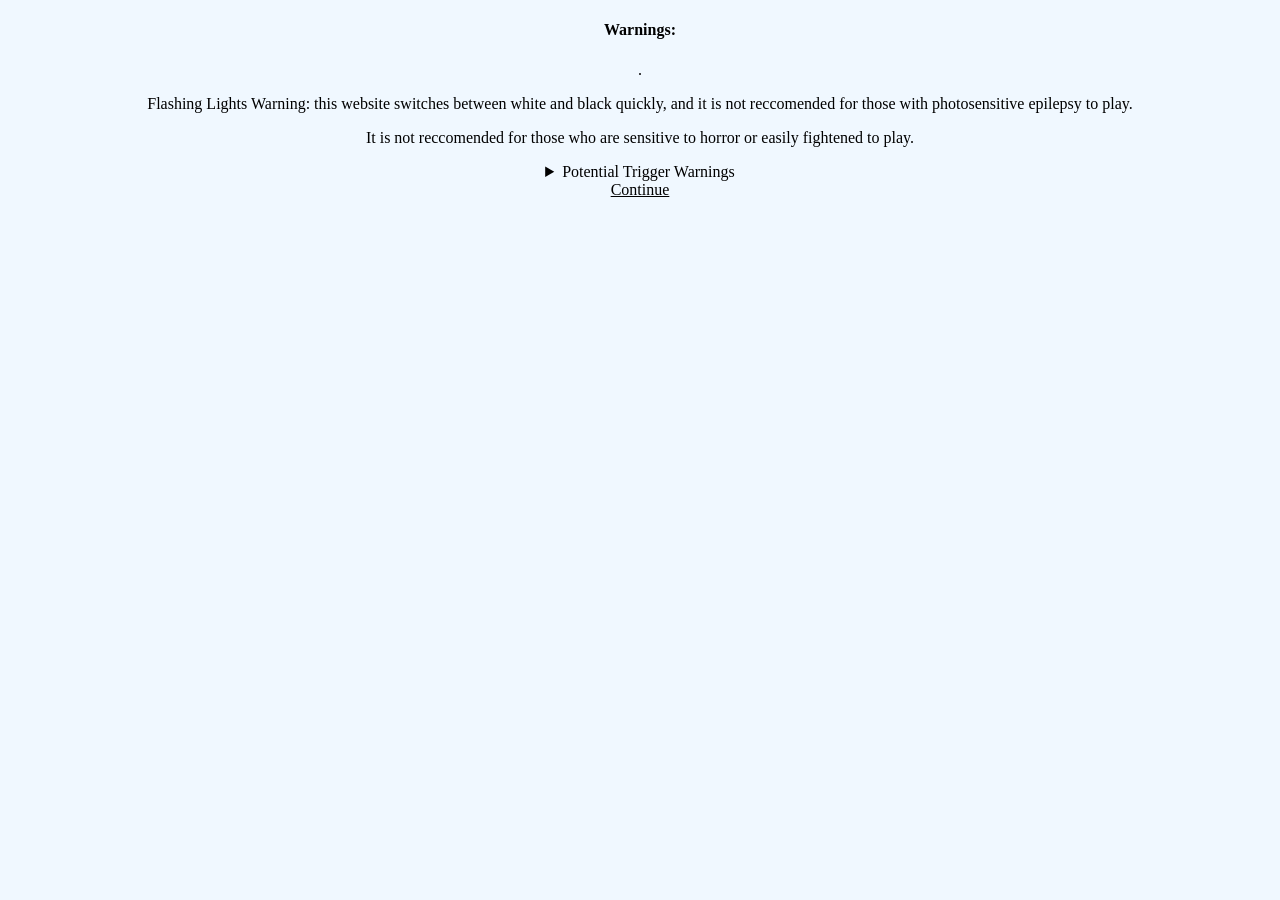
<file: index.html>
<!DOCTYPE html>
<html lang="en">
  <head>
    <meta charset="UTF-8" />
    <meta name="viewport" content="width=device-width, initial-scale=1.0" />
    <title>Welcome</title>
    <link rel="icon" type="image/x-icon" href="https://i.imgur.com/lfF0S5G.png"/>
    <link rel="stylesheet" href="first.css" />
  </head>
  <body>
    <h4>Warnings:</h4>
    <p>.  </p>
    <p>Flashing Lights Warning: this website switches between white and black quickly, and it is not reccomended for those with photosensitive epilepsy to play. </p>
    <p>It is not reccomended for those who are sensitive to horror or easily fightened to play.</p>
    <details>
    <summary>Potential Trigger Warnings</summary>
        <p>Religious Imagery and Themes</p>
        <p>Mentions of Death & of Dead Bodies</p>
        <p>Mention of Cannabalism</p>
        <p>Images of Microscopic Bacteria</p>
        <p>Mentions of Disease</p>
    </details>
    <a href="indextwo.html">Continue</a>
  </body>
</file>
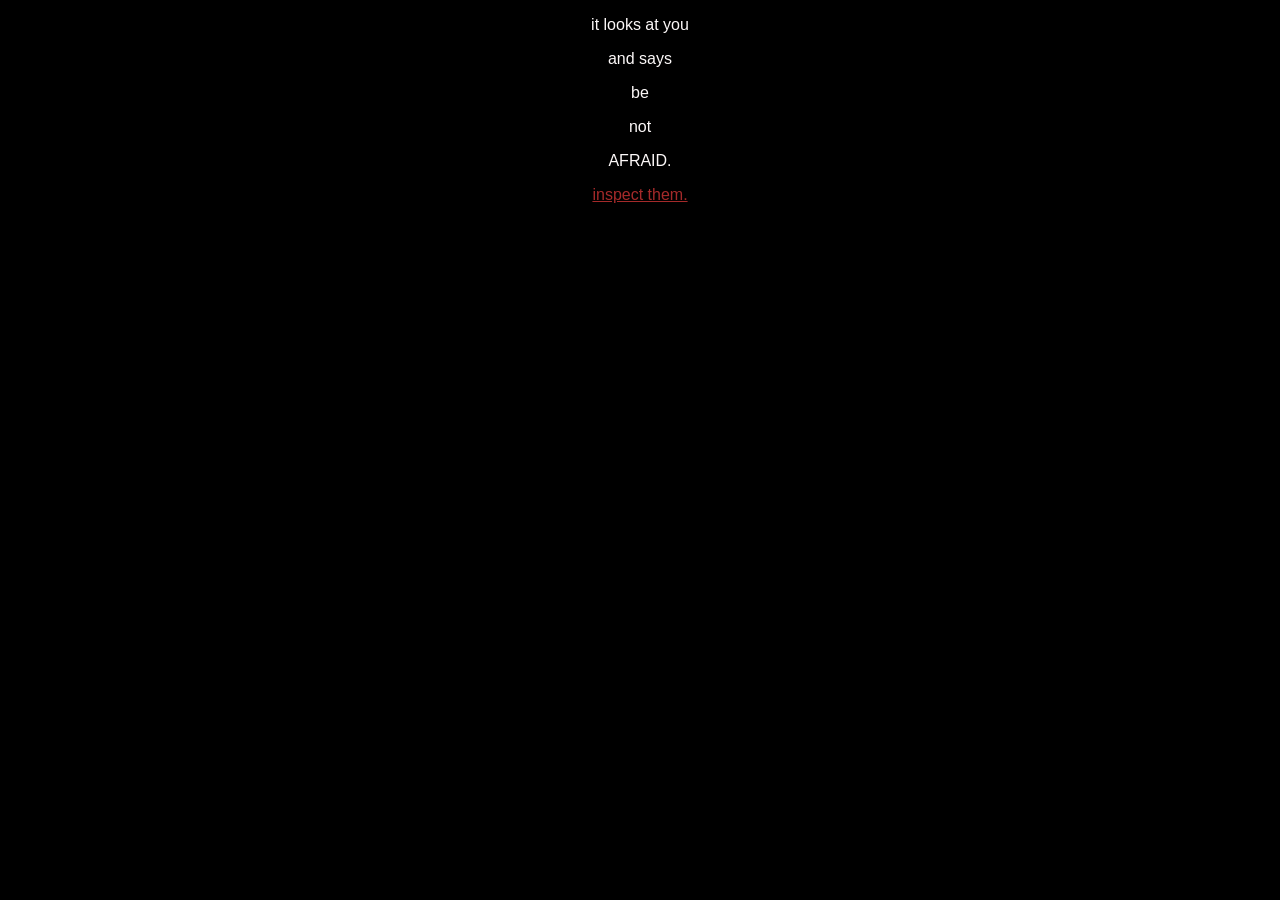
<file: apart.html>
<!DOCTYPE html>
<html lang="en">
<head>
    <meta charset="UTF-8">
    <meta http-equiv="X-UA-Compatible" content="IE=edge">
    <meta name="viewport" content=
        "width=device-width, initial-scale=1.0">
    <link rel="icon" type="image/x-icon" href="https://i.imgur.com/lfF0S5G.png"/>
    <link rel="stylesheet" href="styletwo.css" />
    <title>Angel</title>

    <style>
        p {
            animation: gradientText 5s ease-in-out ;
        }

        @keyframes gradientText {
            0% {
                color: rgb(253, 251, 251);
            }

            25% {
                color: rgb(255, 0, 0);
            }

            50% {
                color: rgb(0, 0, 0);
            }

            100% {
                color: rgb(255, 255, 255);
            }
        }
    </style>
</head>

  <body>
        <p>it looks at you</p>
        <p>and says</p>
        <p>be</p>
        <p>not</p>
        <p>AFRAID.</p>
        <p></p>
        <p></p>
        <p><a href="inspect.html" class="lore">inspect them.</a></p>
    <script src="script.js"></script>
  </body>
</html>



</html>
</file>
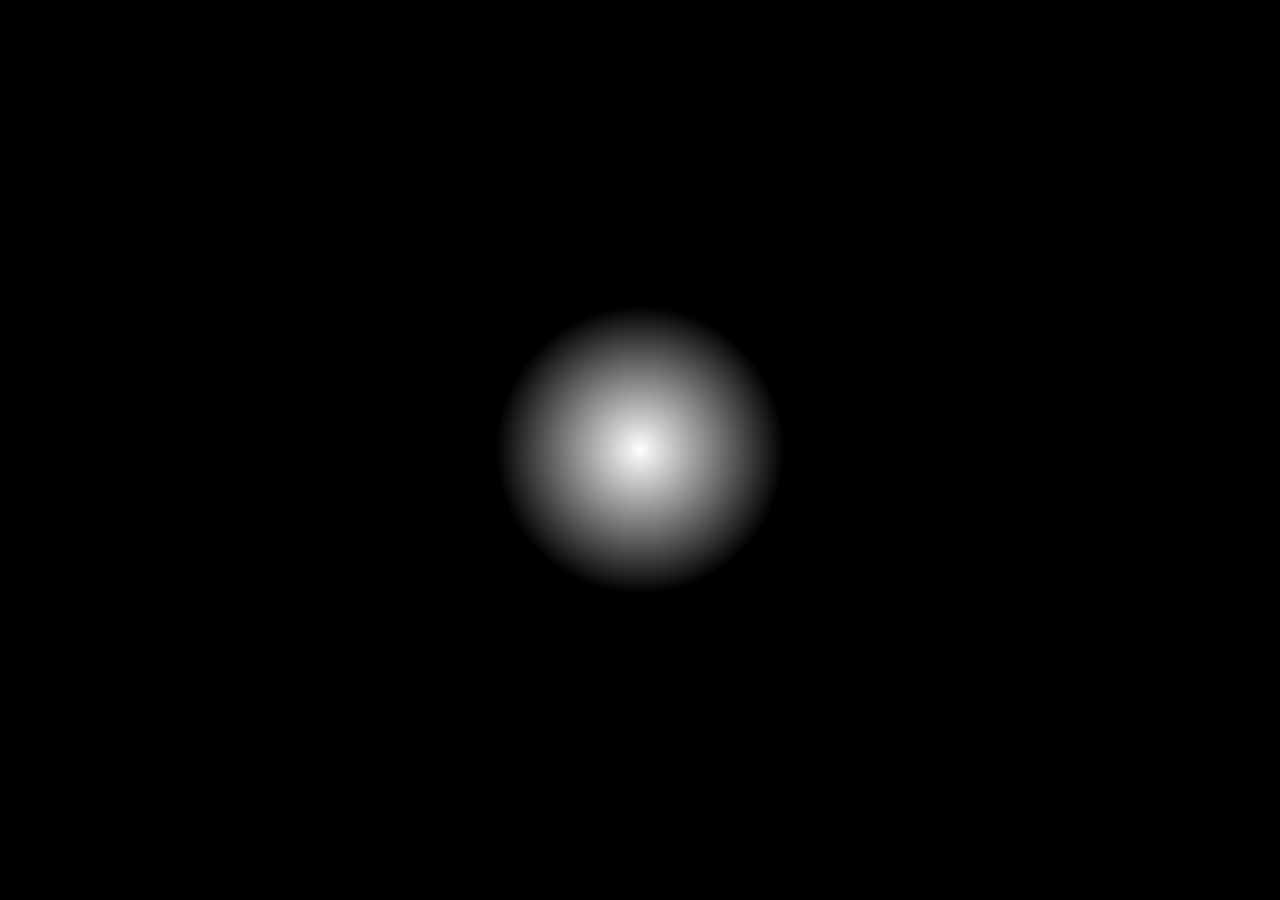
<file: fear.html>
<!DOCTYPE html>
<html lang="en">
  <head>
    <title>Statue</title>
    <link rel="icon" type="image/x-icon" href="https://i.imgur.com/lfF0S5G.png"/>
    <link rel="stylesheet" href="style.css" />
  </head>
  <body>
    <div id="flashlight"></div>
        <p></p>
        <p>they have mold-like spots growing on them</p>
        <p>words written in the dirt next to them</p>
        <p>holy, holy, holy, holy, holy, holy, holy, holy, holy, <a href="holy.html">holy</a>, holy, holy, holy, holy, holy, holy, holy, holy, holy, holy, holy, holy, holy, holy, holy, holy, holy, holy, holy, holy, holy, holy, holy, holy, holy, holy, holy, holy, holy, holy, holy, holy, holy, holy, holy, holy, holy, holy</p>
        <p></p>
        <p></p>
        <p></p>
        <p><a href="apart.html">inspect them.</a></p>
    <script src="script.js"></script>
  </body>
</html>
</file>
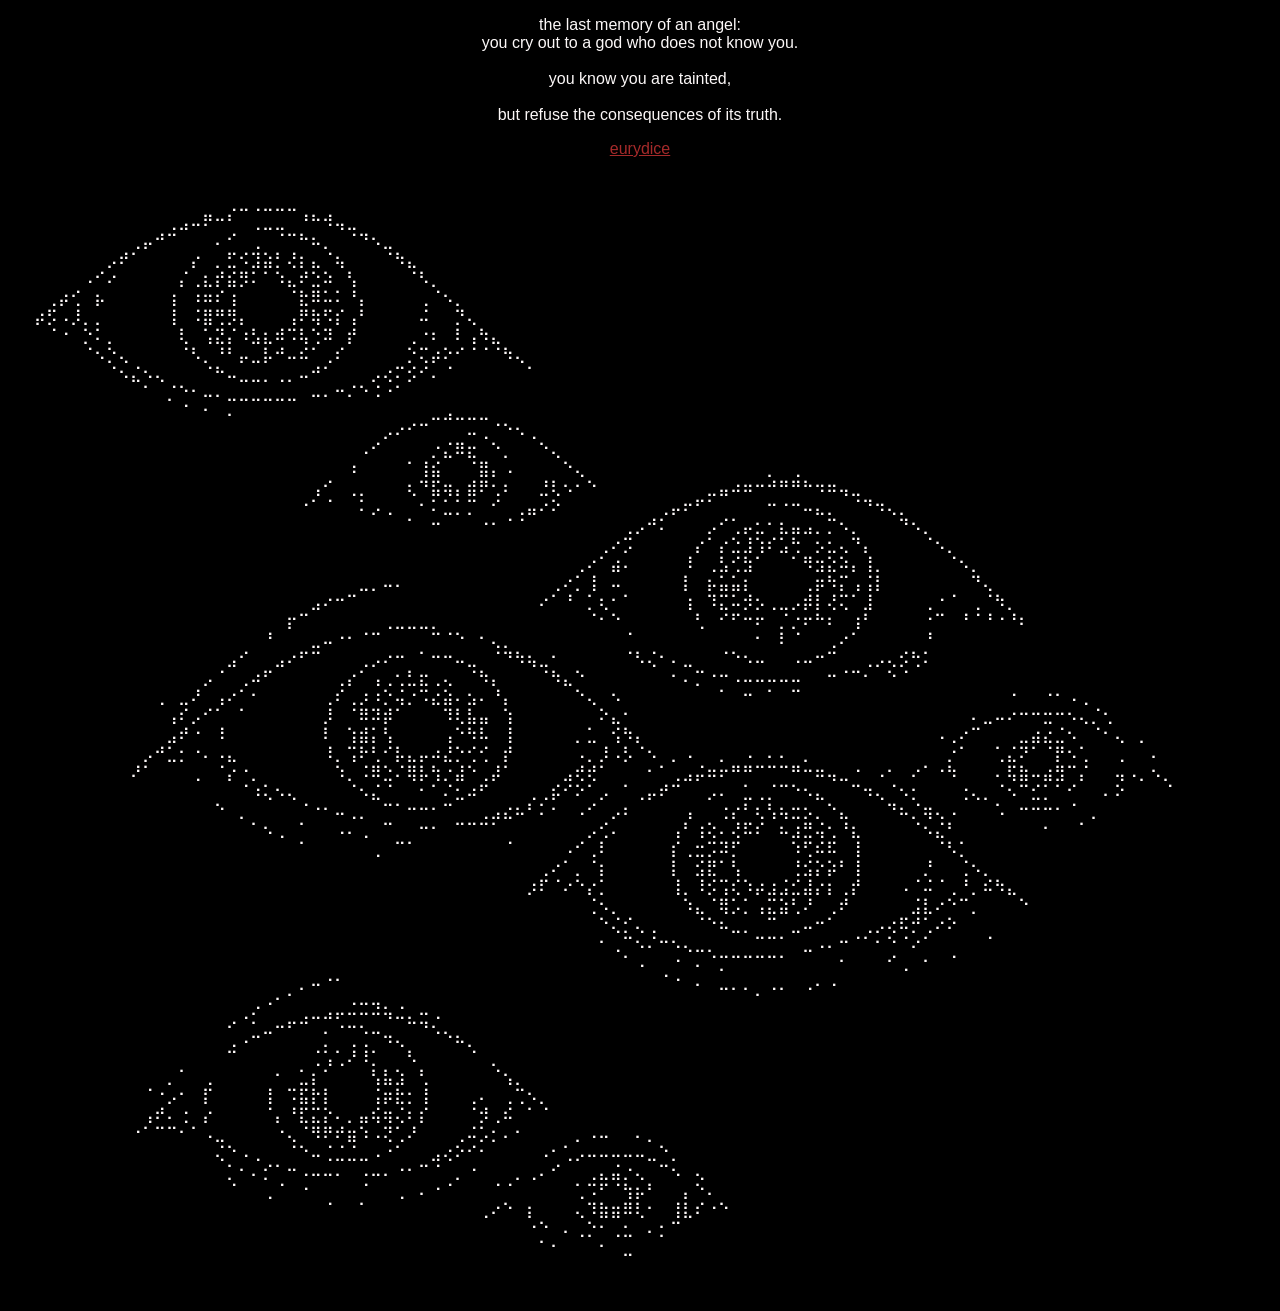
<file: holy.html>
<!DOCTYPE html>
<html lang="en">
<head>
    <link rel="icon" type="image/x-icon" href="https://i.imgur.com/Xb19Q0Q.png"/>
    <link rel="stylesheet" href="styletwo.css"/>
    <title>holyness</title>
</head>
<body>
    <p>the last memory of an angel:
    <br>you cry out to a god who does not know you.</br>
    <br>you know you are tainted,</br>
    <br>but refuse the consequences of its truth.</br></p>
    <p><a id="eur" href="fear.html">eurydice</a></p>
    <pre>⠀⠀⠀⠀⠀⠀⠀⠀⠀⠀⠀⠀⠀⠀⠀⠀⠀⠀⠀⠀⠀⠀⠀⠀⠀⠀⠀⠀⠀⠀⠀⠀⠀⠀⠀⠀⠀⠀⠀⠀⠀⠀⠀⠀⠀⠀⠀⠀⠀⠀⠀⠀⠀⠀⠀⠀⠀⠀⠀⠀⠀⠀⠀⠀⠀⠀⠀⠀⠀⠀⠀⠀⠀⠀⠀⠀⠀⠀⠀⠀⠀⠀⠀⠀⠀⠀⠀⠀⠀⠀⠀⠀⠀⠀⠀⠀⠀⠀⠀⠀⠀⠀⠀⠀⠀⠀⠀⠀⠀⠀⠀⠀⠀⠀⠀⠀⠀⠀⠀⠀⠀⠀⠀⠀⠀⠀⠀⠀⠀⠀⠀⠀⠀⠀⠀⠀⠀⠀⠀⠀⠀⠀⠀⠀⠀⠀⠀⠀⠀⠀⠀⠀⠀⠀⠀⠀⠀⠀⠀⠀⠀⠀⠀⠀⠀⠀⠀⠀⠀⠀⠀⠀⠀⠀⠀⠀⠀⠀⠀⠀⠀⠀⠀⠀⠀⠀⠀
⠀⠀⠀⠀⠀⠀⠀⠀⠀⠀⠀⠀⠀⠀⠀⠀⢀⣀⢀⣀⣀⣀⠀⠀⠀⠀⠀⠀⠀⠀⠀⠀⠀⠀⠀⠀⠀⠀⠀⠀⠀⠀⠀⠀⠀⠀⠀⠀⠀⠀⠀⠀⠀⠀⠀⠀⠀⠀⠀⠀⠀⠀⠀⠀⠀⠀⠀⠀⠀⠀⠀⠀⠀⠀⠀⠀⠀⠀⠀⠀⠀⠀⠀⠀⠀⠀⠀⠀⠀⠀⠀⠀⠀⠀⠀⠀⠀⠀⠀⠀⠀
⠀⠀⠀⠀⠀⠀⠀⠀⠀⠀⠀⢀⣠⠤⠟⠒⠃⠀⢀⣀⣀⠀⠘⠓⠺⢤⣀⠀⠀⠀⠀⠀⠀⠀⠀⠀⠀⠀⠀⠀⠀⠀⠀⠀⠀⠀⠀⠀⠀⠀⠀⠀⠀⠀⠀⠀⠀⠀⠀⠀⠀⠀⠀⠀⠀⠀⠀⠀⠀⠀⠀⠀⠀⠀⠀⠀⠀⠀⠀⠀⠀⠀⠀⠀⠀⠀⠀⠀⠀⠀⠀⠀⠀⠀⠀⠀⠀⠀⠀⠀⠀
⠀⠀⠀⠀⠀⠀⠀⠀⢀⡤⠚⠉⠀⠀⠀⠄⠊⠀⢀⠀⠈⠉⠓⠦⡀⠀⠈⠙⠢⣀⠀⠀⠀⠀⠀⠀⠀⠀⠀⠀⠀⠀⠀⠀⠀⠀⠀⠀⠀⠀⠀⠀⠀⠀⠀⠀⠀⠀⠀⠀⠀⠀⠀⠀⠀⠀⠀⠀⠀⠀⠀⠀⠀⠀⠀⠀⠀⠀⠀⠀⠀⠀⠀⠀⠀⠀⠀⠀⠀⠀⠀⠀⠀⠀⠀⠀⠀⠀⠀⠀⠀
⠀⠀⠀⠀⠀⠀⡠⠞⠁⠀⠀⠀⠀⡔⠀⡀⣋⠪⣹⣵⡃⢜⡆⣄⠈⢦⠀⠀⠀⠈⠳⣄⠀⠀⠀⠀⠀⠀⠀⠀⠀⠀⠀⠀⠀⠀⠀⠀⠀⠀⠀⠀⠀⠀⠀⠀⠀⠀⠀⠀⠀⠀⠀⠀⠀⠀⠀⠀⠀⠀⠀⠀⠀⠀⠀⠀⠀⠀⠀⠀⠀⠀⠀⠀⠀⠀⠀⠀⠀⠀⠀⠀⠀⠀⠀⠀⠀⠀⠀⠀⠀
⠀⠀⠀⠀⠠⠊⠔⠀⠀⠀⠀⠀⡌⢀⣆⡞⣮⡻⠅⠁⠱⣄⠞⣑⠵⠀⢣⠀⠀⠀⠀⠈⠣⡀⠀⠀⠀⠀⠀⠀⠀⠀⠀⠀⠀⠀⠀⠀⠀⠀⠀⠀⠀⠀⠀⠀⠀⠀⠀⠀⠀⠀⠀⠀⠀⠀⠀⠀⠀⠀⠀⠀⠀⠀⠀⠀⠀⠀⠀⠀⠀⠀⠀⠀⠀⠀⠀⠀⠀⠀⠀⠀⠀⠀⠀⠀⠀⠀⠀⠀⠀
⠀⢀⡴⢊⠀⡦⠀⠀⠀⠀⠀⢰⠀⠰⠶⠎⢰⠀⠀⠀⠀⠈⣗⠿⠥⠅⠘⡄⠀⠀⠀⠀⢀⠈⠢⡀⠀⠀⠀⠀⠀⠀⠀⠀⠀⠀⠀⠀⠀⠀⠀⠀⠀⠀⠀⠀⠀⠀⠀⠀⠀⠀⠀⠀⠀⠀⠀⠀⠀⠀⠀⠀⠀⠀⠀⠀⠀⠀⠀⠀⠀⠀⠀⠀⠀⠀⠀⠀⠀⠀⠀⠀⠀⠀⠀⠀⠀⠀⠀⠀⠀
⡴⡫⠠⡸⡀⡀⠀⠀⠀⠀⠀⢸⠀⠨⣿⢛⡻⡄⠀⠀⠀⢠⠟⢷⠫⡎⢠⠃⠀⠀⠀⠀⠬⠀⠀⡙⢄⠀⠀⠀⠀⠀⠀⠀⠀⠀⠀⠀⠀⠀⠀⠀⠀⠀⠀⠀⠀⠀⠀⠀⠀⠀⠀⠀⠀⠀⠀⠀⠀⠀⠀⠀⠀⠀⠀⠀⠀⠀⠀⠀⠀⠀⠀⠀⠀⠀⠀⠀⠀⠀⠀⠀⠀⠀⠀⠀⠀⠀⠀⠀⠀
⠀⠈⠐⠀⡑⠅⡀⠀⠀⠀⠀⠀⢇⠀⢡⣝⡌⠰⣣⣆⠾⠩⢧⢑⠽⠀⡞⠀⠀⠀⠀⢀⠐⠆⠀⠇⢠⠳⣄⠀⠀⠀⠀⠀⠀⠀⠀⠀⠀⠀⠀⠀⠀⠀⠀⠀⠀⠀⠀⠀⠀⠀⠀⠀⠀⠀⠀⠀⠀⠀⠀⠀⠀⠀⠀⠀⠀⠀⠀⠀⠀⠀⠀⠀⠀⠀⠀⠀⠀⠀⠀⠀⠀⠀⠀⠀⠀⠀⠀⠀⠀
⠀⠀⠀⠀⠈⠢⡑⢄⠀⠀⠀⠀⠈⠣⡀⠘⠃⡤⣀⡧⠚⠤⠮⠁⢀⠎⠀⠀⠀⠀⠀⡑⢍⡴⠕⠊⠈⠈⠈⠳⢄⠀⠀⠀⠀⠀⠀⠀⠀⠀⠀⠀⠀⠀⠀⠀⠀⠀⠀⠀⠀⠀⠀⠀⠀⠀⠀⠀⠀⠀⠀⠀⠀⠀⠀⠀⠀⠀⠀⠀⠀⠀⠀⠀⠀⠀⠀⠀⠀⠀⠀⠀⠀⠀⠀⠀⠀⠀⠀⠀⠀
⠀⠀⠀⠀⠀⠀⠈⠢⣌⠢⢄⠀⠀⠀⠈⠓⠤⣀⣀⡀⢀⡀⠤⠚⠁⠀⠀⠀⡠⢔⠍⡪⠊⠄⠈⠀⠀⠀⠀⠀⠀⠁⠀⠀⠀⠀⠀⠀⠀⠀⠀⠀⠀⠀⠀⠀⠀⠀⠀⠀⠀⠀⠀⠀⠀⠀⠀⠀⠀⠀⠀⠀⠀⠀⠀⠀⠀⠀⠀⠀⠀⠀⠀⠀⠀⠀⠀⠀⠀⠀⠀⠀⠀⠀⠀⠀⠀⠀⠀⠀⠀
⠀⠀⠀⠀⠀⠀⠀⠀⠀⠁⠀⡈⠑⠂⠤⠄⣀⣀⣀⣀⣀⣀⠀⠤⠄⠒⠌⠑⠨⠐⠁⠀⠀⠀⠀⠀⠀⠀⠀⠀⠀⠀⠀⠀⠀⠀⠀⠀⠀⠀⠀⠀⠀⠀⠀⠀⠀⠀⠀⠀⠀⠀⠀⠀⠀⠀⠀⠀⠀⠀⠀⠀⠀⠀⠀⠀⠀⠀⠀⠀⠀⠀⠀⠀⠀⠀⠀⠀⠀⠀⠀⠀⠀⠀⠀⠀⠀⠀⠀⠀⠀
⠀⠀⠀⠀⠀⠀⠀⠀⠀⠀⠀⠀⠈⠀⠂⠀⠄⠀⠀⠀⠀⠀⠀⠀⠀⠀⠀⠀⠀⠀⠀⠀⠀⣀⣠⣀⣀⣀⠀⠀⠀⠀⠀⠀⠀⠀⠀⠀⠀⠀⠀⠀⠀⠀⠀⠀⠀⠀⠀⠀⠀⠀⠀⠀⠀⠀⠀⠀⠀⠀⠀⠀⠀⠀⠀⠀⠀⠀⠀⠀⠀⠀⠀⠀⠀⠀⠀⠀⠀⠀⠀⠀⠀⠀⠀⠀⠀⠀⠀⠀⠀
⠀⠀⠀⠀⠀⠀⠀⠀⠀⠀⠀⠀⠀⠀⠀⠀⠀⠀⠀⠀⠀⠀⠀⠀⠀⠀⠀⠀⠀⡠⠔⠊⠉⠀⠀⠀⠤⢀⠈⠑⠢⢀⠀⠀⠀⠀⠀⠀⠀⠀⠀⠀⠀⠀⠀⠀⠀⠀⠀⠀⠀⠀⠀⠀⠀⠀⠀⠀⠀⠀⠀⠀⠀⠀⠀⠀⠀⠀⠀⠀⠀⠀⠀⠀⠀⠀⠀⠀⠀⠀⠀⠀⠀⠀⠀⠀⠀⠀⠀⠀⠀
⠀⠀⠀⠀⠀⠀⠀⠀⠀⠀⠀⠀⠀⠀⠀⠀⠀⠀⠀⠀⠀⠀⠀⠀⠀⠀⠀⠠⠊⠀⠀⠀⠀⡐⣌⠿⣖⠀⠑⡀⠀⠀⠑⢄⠀⠀⠀⠀⠀⠀⠀⠀⠀⠀⠀⠀⠀⠀⠀⠀⠀⠀⠀⠀⠀⠀⠀⠀⠀⠀⠀⠀⠀⠀⠀⠀⠀⠀⠀⠀⠀⠀⠀⠀⠀⠀⠀⠀⠀⠀⠀⠀⠀⠀⠀⠀⠀⠀⠀⠀⠀
⠀⠀⠀⠀⠀⠀⠀⠀⠀⠀⠀⠀⠀⠀⠀⠀⠀⠀⠀⠀⠀⠀⠀⠀⠀⠀⠰⠀⠀⠀⠀⠁⢸⣮⠀⠀⠈⣿⡄⠠⠀⠀⠀⠀⠑⢄⠀⠀⠀⠀⠀⠀⠀⠀⠀⠀⠀⠀⠀⠀⠀⡀⠀⢀⠀⠀⠀⠀⠀⠀⠀⠀⠀⠀⠀⠀⠀⠀⠀⠀⠀⠀⠀⠀⠀⠀⠀⠀⠀⠀⠀⠀⠀⠀⠀⠀⠀⠀⠀⠀⠀
⠀⠀⠀⠀⠀⠀⠀⠀⠀⠀⠀⠀⠀⠀⠀⠀⠀⠀⠀⠀⠀⠀⠀⢠⠊⠀⢀⡀⠀⠀⠀⢆⠙⣯⢶⡄⣾⠟⢂⠆⠀⠀⣘⢇⠢⠂⠑⠀⠀⠀⠀⠀⠀⠀⠀⠀⣀⣤⠴⠶⠒⠚⠛⠛⠓⠲⠶⢤⣀⠀⠀⠀⠀⠀⠀⠀⠀⠀⠀⠀⠀⠀⠀⠀⠀⠀⠀⠀⠀⠀⠀⠀⠀⠀⠀⠀⠀⠀⠀⠀⠀
⠀⠀⠀⠀⠀⠀⠀⠀⠀⠀⠀⠀⠀⠀⠀⠀⠀⠀⠀⠀⠀⠀⠐⠁⠈⠀⠀⠅⡠⢀⠀⠀⠂⠅⣁⡁⡉⠀⠊⠀⢀⣤⠔⠕⠀⠀⠀⠀⠀⠀⠀⠀⢀⡤⠖⠋⠁⠀⠀⠀⠀⠒⠐⠒⠤⣄⡀⠀⠈⠙⠲⢄⡀⠀⠀⠀⠀⠀⠀⠀⠀⠀⠀⠀⠀⠀⠀⠀⠀⠀⠀⠀⠀⠀⠀⠀⠀⠀⠀⠀⠀
⠀⠀⠀⠀⠀⠀⠀⠀⠀⠀⠀⠀⠀⠀⠀⠀⠀⠀⠀⠀⠀⠀⠀⠀⠀⠀⠀⠀⠀⠀⠀⠁⠀⠒⠀⠀⠀⠐⠂⠈⠈⠀⠀⠀⠀⠀⠀⠀⠀⢀⡠⠚⠅⠀⠀⠀⡠⠊⢁⡤⣂⠂⣆⣤⣠⡀⡉⠢⡀⠀⠀⠀⠙⠢⡀⠀⠀⠀⠀⠀⠀⠀⠀⠀⠀⠀⠀⠀⠀⠀⠀⠀⠀⠀⠀⠀⠀⠀⠀⠀⠀
⠀⠀⠀⠀⠀⠀⠀⠀⠀⠀⠀⠀⠀⠀⠀⠀⠀⠀⠀⠀⠀⠀⠀⠀⠀⠀⠀⠀⠀⠀⠀⠀⠀⠀⠀⠀⠀⠀⠀⠀⠀⠀⠀⠀⠀⠀⠀⢀⠔⡩⠀⠀⠀⠀⠀⡔⠁⡔⣑⣸⢱⠎⣡⢓⠀⡢⣂⢄⠙⡄⠀⠀⠀⠀⠈⠢⡀⠀⠀⠀⠀⠀⠀⠀⠀⠀⠀⠀⠀⠀⠀⠀⠀⠀⠀⠀⠀⠀⠀⠀⠀
⠀⠀⠀⠀⠀⠀⠀⠀⠀⠀⠀⠀⠀⠀⠀⠀⠀⠀⠀⠀⠀⠀⠀⠀⠀⠀⠀⠀⠀⠀⠀⠀⠀⠀⠀⠀⠀⠀⠀⠀⠀⠀⠀⠀⠀⢀⠔⠁⣴⠄⠀⠀⠀⠀⠸⠀⢀⣣⢊⣳⠁⠀⠀⠁⠻⣲⣕⠵⡄⢸⡀⠀⠀⠀⠀⠀⠈⠢⡀⠀⠀⠀⠀⠀⠀⠀⠀⠀⠀⠀⠀⠀⠀⠀⠀⠀⠀⠀⠀⠀⠀
⠀⠀⠀⠀⠀⠀⠀⠀⠀⠀⠀⠀⠀⠀⠀⠀⠀⠀⠀⠀⠀⠀⠀⠀⠀⠀⠀⣀⡀⠤⠄⠀⠀⠀⠀⠀⠀⠀⠀⠀⠀⠀⠀⢀⠔⡁⢸⠀⠤⠀⠀⠀⠀⠀⡇⠀⡦⣥⣥⡆⠀⠀⠀⠀⢀⡶⠳⡍⢠⢨⡇⠀⠀⠀⠀⠀⠀⠀⠙⢄⠀⠀⠀⠀⠀⠀⠀⠀⠀⠀⠀⠀⠀⠀⠀⠀⠀⠀⠀⠀⠀
⠀⠀⠀⠀⠀⠀⠀⠀⠀⠀⠀⠀⠀⠀⠀⠀⠀⠀⠀⠀⠀⠀⠀⣠⠔⠒⠉⠀⠀⠀⠀⠀⠀⠀⠀⠀⠀⠀⠀⠀⠀⠀⠔⠁⠘⠀⡁⢆⠂⠁⠀⠀⠀⠀⢰⠀⠹⣍⠥⡺⡢⢀⣀⡠⡾⡇⢜⢍⠁⣸⠀⠀⠀⠀⢀⠐⠈⠀⢀⠈⠳⡀⠀⠀⠀⠀⠀⠀⠀⠀⠀⠀⠀⠀⠀⠀⠀⠀⠀⠀⠀
⠀⠀⠀⠀⠀⠀⠀⠀⠀⠀⠀⠀⠀⠀⠀⠀⠀⠀⠀⠀⠀⡖⠉⠀⠀⠀⠀⠀⠀⢀⣀⣀⣀⡀⠀⠀⠀⠀⠀⠀⠀⠀⠀⠀⠀⠀⠈⠂⠑⠀⠀⠀⠀⠀⠀⢃⠀⠊⠋⠒⠖⠀⡈⡐⠖⠓⠆⠀⢰⠃⠀⠀⠀⠀⠐⠉⠀⠘⠈⠘⠐⠘⠆⠀⠀⠀⠀⠀⠀⠀⠀⠀⠀⠀⠀⠀⠀⠀⠀⠀⠀
⠀⠀⠀⠀⠀⠀⠀⠀⠀⠀⠀⠀⠀⠀⠀⠀⠀⠀⠀⠘⠀⠀⠀⣀⠤⠐⠂⠈⠉⠀⠀⠀⠀⠉⠈⠑⠀⠂⢄⡀⠀⠀⠀⠀⠀⠀⠀⠀⠀⠈⠀⠀⠀⠀⠀⠀⠀⠀⠀⠀⠂⠀⠇⠈⠀⠀⢀⠔⠁⠀⠀⠀⠀⠀⠘⠀⠀⠀⠀⠀⠀⠀⠀⠀⠀⠀⠀⠀⠀⠀⠀⠀⠀⠀⠀⠀⠀⠀⠀⠀⠀
⠀⠀⠀⠀⠀⠀⠀⠀⠀⠀⠀⠀⠀⠀⠀⠀⣠⠊⠀⠀⣠⠔⠋⠉⠀⠀⠀⢀⡠⠔⠒⠀⠁⠒⠒⠤⣀⠀⠈⠙⠳⢦⣀⠂⠀⠀⠀⠀⠀⠈⠣⢌⠂⠄⣀⠀⠀⠈⠑⠢⠤⠀⠀⠠⠤⠒⠉⠀⠀⢀⡠⢄⡪⢓⠅⠀⠀⠀⠀⠀⠀⠀⠀⠀⠀⠀⠀⠀⠀⠀⠀⠀⠀⠀⠀⠀⠀⠀⠀⠀⠀
⠀⠀⠀⠀⠀⠀⠀⠀⠀⠀⠀⠀⠀⠀⡠⠈⠀⢀⠴⠋⠀⠀⠀⠀⠀⢀⡔⠁⢠⢀⢂⣃⣖⢀⢄⠀⠈⠳⡄⠀⠀⠀⠈⠳⣄⠑⠀⠀⠀⠀⠀⠀⠀⠂⠄⡉⠐⠒⠠⠤⠤⠤⠤⠤⠀⠀⠒⠈⠉⠂⠀⠑⠈⠀⠀⠀⠀⠀⠀⠀⠀⠀⠀⠀⠀⠀⠀⠀⠀⠀⠀⠀⠀⠀⠀⠀⠀⠀⠀⠀⠀
⠀⠀⠀⠀⠀⠀⠀⠀⠀⠀⢀⠀⣀⠜⠀⢠⠔⠁⠂⠀⠀⠀⠀⠀⢀⠎⢀⡰⠰⡑⢬⡐⠩⣔⣵⠄⣢⠄⠘⡄⠀⠀⠀⠀⠀⠑⢄⠀⠢⠀⠀⠀⠀⠀⠀⠀⠀⠁⠀⠒⠀⠁⠀⠉⠀⠀⠀⠀⠀⠀⠀⠀⠀⠀⠀⠀⠀⠀⠀⠀⠀⠐⠀⠀⠐⠂⠠⢀⠀⠀⠀⠀⠀⠀⠀⠀⠀⠀⠀⠀⠀
⠀⠀⠀⠀⠀⠀⠀⠀⠀⠀⠀⢠⠎⡠⠊⠁⠀⠁⠀⠀⠀⠀⠀⠀⡸⠀⠈⠿⠽⡾⠁⠀⠀⠀⠹⢇⣧⣤⠀⢱⠀⠀⠀⠀⠀⠀⠀⠕⣄⠂⠀⠀⠀⠀⠀⠀⠀⠀⠀⠀⠀⠀⠀⠀⠀⠀⠀⠀⠀⠀⠀⠀⠀⠀⠀⠀⠀⠀⠄⣀⠤⠔⠒⠒⣒⠒⠢⢄⡈⢂⠀⠀⠀⠀⠀⠀⠀⠀⠀⠀⠀
⠀⠀⠀⠀⠀⠀⠀⠀⠀⠀⠀⣠⠞⠐⠀⠸⠀⠀⠀⠀⠀⠀⠀⠀⠇⠀⢱⣾⡅⢣⠀⠀⠀⠀⢠⠑⠳⠧⠀⢸⠀⠀⠀⠀⠀⡀⣁⠀⢪⠳⡄⠀⠀⠀⠀⠀⠀⠀⠀⠀⠀⠀⠀⠀⠀⠀⠀⠀⠀⠀⠀⠀⠀⠀⠀⠠⢀⠔⠉⠀⠀⠀⣀⣴⣔⣈⠢⠀⠈⠂⢄⠀⡀⠀⠀⠀⠀⠀⠀⠀⠀
⠀⠀⠀⠀⠀⠀⠀⠀⠀⡠⠚⣁⡂⠐⠄⠠⣄⠀⠀⠀⠀⠀⠀⠀⠸⡀⢩⠗⢃⠊⡧⣄⡤⠴⣜⡑⢊⢊⠀⡞⠀⠀⠀⠀⠀⠠⡀⡸⠠⡣⠈⠢⠀⡀⠠⠀⠀⡀⠀⠠⠀⠄⠄⠀⡀⠀⠀⠀⠀⠀⠀⠀⠀⠀⠀⠀⡐⠁⠀⠀⢁⣌⠝⠁⠈⡟⠢⢁⠀⠀⢀⠀⠀⠄⠀⠀⠀⠀⠀⠀⠀
⠀⠀⠀⠀⠀⠀⠀⠀⠜⠁⠀⠀⠀⢀⠀⠈⡔⠐⡀⠀⠀⠀⠀⠀⠀⠱⡀⠨⠿⣑⠌⢿⡧⢳⡐⣼⠑⢀⡼⠁⠀⠀⠀⠀⣠⢞⢞⠁⠀⠀⠀⠂⠁⢀⣠⡬⠶⠖⠛⠛⠉⠉⠉⠛⠒⠶⢤⣀⠐⠀⠠⠂⠀⠔⠁⠐⠳⠀⠀⠀⠄⢯⣷⠤⣴⣻⠉⡌⠀⠀⢤⠠⡀⠢⡀⠀⠀⠀⠀⠀⠀
⠀⠀⠀⠀⠀⠀⠀⠀⠀⠀⠀⠀⠀⠀⠀⠀⠀⠈⠰⢅⠢⢄⠀⠀⠀⠀⠈⠢⣌⠈⠀⠀⠂⠁⠌⣂⠴⠋⠀⠀⠀⢀⢀⡮⠊⠕⠁⡠⠀⠁⢀⡤⠞⠉⠀⠀⡠⠄⠀⣁⢀⡈⠉⠑⠢⣄⠀⠀⠉⠲⢄⠈⠢⡂⠀⠀⠀⢐⢄⡀⠈⠢⠉⣊⡁⠁⠊⠀⠀⠄⠕⠀⠀⠀⠈⠀⠀⠀⠀⠀⠀
⠀⠀⠀⠀⠀⠀⠀⠀⠀⠀⠀⠀⠀⠀⠀⠑⠀⡀⠀⠀⠀⠀⠈⠐⠂⠤⢀⡀⠀⠉⠁⠒⠒⠂⠉⠀⠀⢀⣠⣔⠦⠃⠅⠂⠀⠠⠊⠀⡠⠆⠀⠀⠀⠀⢠⠀⠀⢐⡔⠃⢆⢣⢦⣒⡢⡀⠑⣄⠀⠀⠀⠙⠦⡈⢶⢄⠠⠀⠀⠀⠡⠀⠒⠒⠒⠂⠈⠀⡀⠀⠀⠀⠀⠀⠀⠀⠀⠀⠀⠀⠀
⠀⠀⠀⠀⠀⠀⠀⠀⠀⠀⠀⠀⠀⠀⠀⠀⠀⠀⠁⠢⢀⠀⠁⠀⠀⠠⠄⢀⠀⠉⠀⠀⠒⠂⠀⠉⠉⠉⠁⠀⠀⠀⠀⠀⠀⠀⡠⢊⠄⠀⠀⠀⠀⢠⠃⢰⢕⠄⢜⠯⠎⠀⠦⣰⣛⢬⢂⠘⣆⠀⠀⠀⠀⠈⠢⣌⠃⠀⠀⠀⠀⠀⠀⠀⠂⠀⠀⠁⠀⠀⠀⠀⠀⠀⠀⠀⠀⠀⠀⠀⠀
⠀⠀⠀⠀⠀⠀⠀⠀⠀⠀⠀⠀⠀⠀⠀⠀⠀⠀⠀⠀⠀⠀⠁⠀⠀⠀⠀⠀⢀⠀⠉⠁⠀⠀⠀⠀⠀⠀⠀⠈⠀⠀⠀⠀⠠⠊⢀⠇⠀⠀⠀⠀⠀⡎⢀⣒⡩⠽⡋⠀⠀⠀⠀⠱⢋⠮⠯⠀⢸⠀⠀⠀⠀⠀⠀⠈⠣⡁⠀⠀⠀⠀⠀⠀⠀⠀⠀⠀⠀⠀⠀⠀⠀⠀⠀⠀⠀⠀⠀⠀⠀
⠀⠀⠀⠀⠀⠀⠀⠀⠀⠀⠀⠀⠀⠀⠀⠀⠀⠀⠀⠀⠀⠀⠀⠀⠀⠀⠀⠀⠀⠀⠀⠀⠀⠀⠀⠀⠀⠀⠀⠀⠀⠀⢀⠔⠁⡀⠈⡆⠀⠀⠀⠀⠀⡇⠀⣪⣟⠁⢣⠀⠀⠀⠀⢘⣪⡕⡵⠃⢸⠀⠀⠀⠀⠀⡘⠀⠀⢈⠢⡀⠀⠀⠀⠀⠀⠀⠀⠀⠀⠀⠀⠀⠀⠀⠀⠀⠀⠀⠀⠀⠀
⠀⠀⠀⠀⠀⠀⠀⠀⠀⠀⠀⠀⠀⠀⠀⠀⠀⠀⠀⠀⠀⠀⠀⠀⠀⠀⠀⠀⠀⠀⠀⠀⠀⠀⠀⠀⠀⠀⠀⠀⠀⡰⠏⠈⠔⠑⡔⡁⠀⠀⠀⠀⠀⢸⡀⠸⡪⢩⢎⠱⡴⣰⣨⣊⣼⡔⡆⢀⡞⠀⠀⠀⠠⠈⠬⠈⢀⠘⡀⠮⠳⣄⠀⠀⠀⠀⠀⠀⠀⠀⠀⠀⠀⠀⠀⠀⠀⠀⠀⠀⠀
⠀⠀⠀⠀⠀⠀⠀⠀⠀⠀⠀⠀⠀⠀⠀⠀⠀⠀⠀⠀⠀⠀⠀⠀⠀⠀⠀⠀⠀⠀⠀⠀⠀⠀⠀⠀⠀⠀⠀⠀⠀⠀⠀⠀⠀⠀⢈⠢⡀⠀⠀⠀⠀⠀⠱⣄⠈⢿⡡⡁⢠⣍⣵⢃⠜⠀⢀⠞⠀⠀⠀⠀⠀⣨⣇⠔⠑⠉⡀⠀⠀⠀⠑⠀⠀⠀⠀⠀⠀⠀⠀⠀⠀⠀⠀⠀⠀⠀⠀⠀⠀
⠀⠀⠀⠀⠀⠀⠀⠀⠀⠀⠀⠀⠀⠀⠀⠀⠀⠀⠀⠀⠀⠀⠀⠀⠀⠀⠀⠀⠀⠀⠀⠀⠀⠀⠀⠀⠀⠀⠀⠀⠀⠀⠀⠀⠀⠀⠀⠑⢌⡊⢄⢀⠀⠀⠀⠈⠑⠦⣀⡀⠀⠉⠀⣀⠤⠒⠁⠀⠀⢀⡠⢔⠯⡚⢁⠔⠕⠀⠀⠀⠀⠀⠀⠀⠀⠀⠀⠀⠀⠀⠀⠀⠀⠀⠀⠀⠀⠀⠀⠀⠀
⠀⠀⠀⠀⠀⠀⠀⠀⠀⠀⠀⠀⠀⠀⠀⠀⠀⠀⠀⠀⠀⠀⠀⠀⠀⠀⠀⠀⠀⠀⠀⠀⠀⠀⠀⠀⠀⠀⠀⠀⠀⠀⠀⠀⠀⠀⠀⠂⢀⠉⠢⠌⠒⠢⢄⣀⡀⠀⠀⠀⠉⠉⠁⠀⣀⠠⠄⠒⠈⠁⠂⠑⠈⠔⠁⠀⠀⠀⠀⠈⠀⠀⠀⠀⠀⠀⠀⠀⠀⠀⠀⠀⠀⠀⠀⠀⠀⠀⠀⠀⠀
⠀⠀⠀⠀⠀⠀⠀⠀⠀⠀⠀⠀⠀⠀⠀⠀⠀⠀⠀⠀⠀⠀⠀⠀⠀⠀⠀⠀⠀⠀⠀⠀⠀⠀⠀⠀⠀⠀⠀⠀⠀⠀⠀⠀⠀⠀⠀⠀⠀⠁⠠⠀⠀⠐⠀⠄⠈⡉⠉⠉⠉⠉⠁⠀⠀⠀⠀⠂⠀⠀⠀⠊⢀⠀⠂⠀⠈⠀⠀⠀⠀⠀⠀⠀⠀⠀⠀⠀⠀⠀⠀⠀⠀⠀⠀⠀⠀⠀⠀⠀⠀
⠀⠀⠀⠀⠀⠀⠀⠀⠀⠀⠀⠀⠀⠀⠀⠀⠀⠀⠀⠀⠀⠀⡀⠤⠐⠂⠀⠀⠀⠀⠀⠀⠀⠀⠀⠀⠀⠀⠀⠀⠀⠀⠀⠀⠀⠀⠀⠀⠀⠀⠀⠀⠈⠐⠀⠄⠀⣀⡀⡀⠀⢀⡀⠀⢀⠄⠠⠀⠀⠀⠀⠀⠀⠀⠀⠀⠀⠀⠀⠀⠀⠀⠀⠀⠀⠀⠀⠀⠀⠀⠀⠀⠀⠀⠀⠀⠀⠀⠀⠀⠀
⠀⠀⠀⠀⠀⠀⠀⠀⠀⠀⠀⠀⠀⠀⠀⠀⠀⠀⢀⠠⠂⠁⠀⠀⠀⠀⠠⠤⢤⡀⢀⠀⠀⠀⠀⠀⠀⠀⠀⠀⠀⠀⠀⠀⠀⠀⠀⠀⠀⠀⠀⠀⠀⠀⠀⠀⠀⠀⠀⠀⠁⠀⠀⠀⠀⠀⠀⠀⠀⠀⠀⠀⠀⠀⠀⠀⠀⠀⠀⠀⠀⠀⠀⠀⠀⠀⠀⠀⠀⠀⠀⠀⠀⠀⠀⠀⠀⠀⠀⠀⠀
⠀⠀⠀⠀⠀⠀⠀⠀⠀⠀⠀⠀⠀⠀⠀⠀⡠⠐⠅⠀⣀⡤⠴⠒⠚⢋⣉⡉⠉⠙⠒⠦⢭⡐⠀⠀⠀⠀⠀⠀⠀⠀⠀⠀⠀⠀⠀⠀⠀⠀⠀⠀⠀⠀⠀⠀⠀⠀⠀⠀⠀⠀⠀⠀⠀⠀⠀⠀⠀⠀⠀⠀⠀⠀⠀⠀⠀⠀⠀⠀⠀⠀⠀⠀⠀⠀⠀⠀⠀⠀⠀⠀⠀⠀⠀⠀⠀⠀⠀⠀⠀
⠀⠀⠀⠀⠀⠀⠀⠀⠀⠀⠀⠀⠀⠀⠀⠀⢀⠠⠒⠉⠀⠀⠀⠀⡁⠀⢀⢈⠉⠲⢄⠀⠀⠈⠑⠦⡀⠀⠀⠀⠀⠀⠀⠀⠀⠀⠀⠀⠀⠀⠀⠀⠀⠀⠀⠀⠀⠀⠀⠀⠀⠀⠀⠀⠀⠀⠀⠀⠀⠀⠀⠀⠀⠀⠀⠀⠀⠀⠀⠀⠀⠀⠀⠀⠀⠀⠀⠀⠀⠀⠀⠀⠀⠀⠀⠀⠀⠀⠀⠀⠀
⠀⠀⠀⠀⠀⠀⠀⠀⠀⠀⠀⠀⠀⠀⠀⠀⠉⠀⠀⠀⠀⠀⠀⢈⢡⢁⠜⠸⡁⠀⠀⠣⠀⠀⠀⠀⠈⠀⡀⠀⠀⠀⠀⠀⠀⠀⠀⠀⠀⠀⠀⠀⠀⠀⠀⠀⠀⠀⠀⠀⠀⠀⠀⠀⠀⠀⠀⠀⠀⠀⠀⠀⠀⠀⠀⠀⠀⠀⠀⠀⠀⠀⠀⠀⠀⠀⠀⠀⠀⠀⠀⠀⠀⠀⠀⠀⠀⠀⠀⠀⠀
⠀⠀⠀⠀⠀⠀⠀⠀⠀⠀⠀⡀⠁⠀⢀⠀⠀⠀⠀⠀⠂⠀⣁⡆⠁⠀⠀⠀⢣⣧⣱⠀⢃⠀⠀⠀⠀⠀⠈⢢⡀⠀⠀⠀⠀⠀⠀⠀⠀⠀⠀⠀⠀⠀⠀⠀⠀⠀⠀⠀⠀⠀⠀⠀⠀⠀⠀⠀⠀⠀⠀⠀⠀⠀⠀⠀⠀⠀⠀⠀⠀⠀⠀⠀⠀⠀⠀⠀⠀⠀⠀⠀⠀⠀⠀⠀⠀⠀⠀⠀⠀
⠀⠀⠀⠀⠀⠀⠀⠀⠀⠈⠐⡠⠂⠀⡏⠀⠀⠀⠀⢸⠀⠩⣯⡗⡇⠀⠀⠀⢨⡶⣗⡂⢸⠀⠀⠀⢀⠄⠀⢀⢉⠢⡀⠀⠀⠀⠀⠀⠀⠀⠀⠀⠀⠀⠀⠀⠀⠀⠀⠀⠀⠀⠀⠀⠀⠀⠀⠀⠀⠀⠀⠀⠀⠀⠀⠀⠀⠀⠀⠀⠀⠀⠀⠀⠀⠀⠀⠀⠀⠀⠀⠀⠀⠀⠀⠀⠀⠀⠀⠀⠀
⠀⠀⠀⠀⠀⠀⠀⠀⠀⢠⠞⠄⢐⠀⡔⠀⠀⠀⠀⠈⡄⠘⣏⣍⡕⠄⡀⣤⢮⢶⢌⠆⡎⠀⠀⠀⠈⡺⢀⠮⠀⠁⠈⠀⠀⠀⠀⠀⠀⠀⠀⠀⠀⠀⠀⠀⠀⠀⠀⠀⠀⠀⠀⠀⠀⠀⠀⠀⠀⠀⠀⠀⠀⠀⠀⠀⠀⠀⠀⠀⠀⠀⠀⠀⠀⠀⠀⠀⠀⠀⠀⠀⠀⠀⠀⠀⠀⠀⠀⠀⠀
⠀⠀⠀⠀⠀⠀⠀⠀⠐⠁⠉⠉⠂⠁⠠⣀⠀⠀⠀⠀⠐⢄⠈⠻⠟⠞⣶⠱⠠⢝⢁⠜⠀⠀⠀⢀⠬⡡⡂⠄⠂⠀⠀⠀⠀⡀⠠⠤⠀⠀⠄⡀⠀⠀⠀⠀⠀⠀⠀⠀⠀⠀⠀⠀⠀⠀⠀⠀⠀⠀⠀⠀⠀⠀⠀⠀⠀⠀⠀⠀⠀⠀⠀⠀⠀⠀⠀⠀⠀⠀⠀⠀⠀⠀⠀⠀⠀⠀⠀⠀⠀
⠀⠀⠀⠀⠀⠀⠀⠀⠀⠀⠀⠀⠀⠀⠀⢌⠑⠠⢀⠀⠀⠈⠑⠤⢈⣈⣈⣀⠠⠐⠁⠀⠀⣠⢔⠕⠊⠂⠀⠀⠀⠀⠠⠂⢁⡠⠤⠤⠤⠤⠤⣀⠑⡀⠀⠀⠀⠀⠀⠀⠀⠀⠀⠀⠀⠀⠀⠀⠀⠀⠀⠀⠀⠀⠀⠀⠀⠀⠀⠀⠀⠀⠀⠀⠀⠀⠀⠀⠀⠀⠀⠀⠀⠀⠀⠀⠀⠀⠀⠀⠀
⠀⠀⠀⠀⠀⠀⠀⠀⠀⠀⠀⠀⠀⠀⠀⠀⡁⠂⠄⡊⠁⠒⠠⠤⠤⠄⠀⠠⠤⠄⠐⠂⠉⠈⠀⡀⠐⠀⠀⠀⡀⢀⠄⠊⠀⠀⢀⣄⣬⡐⢄⠀⠉⠢⠀⢄⠀⠀⠀⠀⠀⠀⠀⠀⠀⠀⠀⠀⠀⠀⠀⠀⠀⠀⠀⠀⠀⠀⠀⠀⠀⠀⠀⠀⠀⠀⠀⠀⠀⠀⠀⠀⠀⠀⠀⠀⠀⠀⠀⠀⠀
⠀⠀⠀⠀⠀⠀⠀⠀⠀⠀⠀⠀⠀⠀⠀⠀⠈⠀⠀⢀⠈⠀⠐⠀⠀⠀⠀⠈⠀⠀⢀⠀⠄⠐⠈⠀⠀⠀⠈⠈⠀⠀⠀⠀⠀⢁⠩⠋⠈⢳⡦⠃⠀⠀⡄⠑⠄⠀⠀⠀⠀⠀⠀⠀⠀⠀⠀⠀⠀⠀⠀⠀⠀⠀⠀⠀⠀⠀⠀⠀⠀⠀⠀⠀⠀⠀⠀⠀⠀⠀⠀⠀⠀⠀⠀⠀⠀⠀⠀⠀⠀
⠀⠀⠀⠀⠀⠀⠀⠀⠀⠀⠀⠀⠀⠀⠀⠀⠀⠀⠀⠀⠀⠀⠀⠀⠈⠀⠀⠁⠀⠀⠀⠀⠀⠀⠀⠀⠀⢀⠔⠑⠀⡆⠀⠀⠀⢄⠹⣷⣶⠿⢇⠂⠀⢸⣇⠎⠐⠑⠀⠀⠀⠀⠀⠀⠀⠀⠀⠀⠀⠀⠀⠀⠀⠀⠀⠀⠀⠀⠀⠀⠀⠀⠀⠀⠀⠀⠀⠀⠀⠀⠀⠀⠀⠀⠀⠀⠀⠀⠀⠀⠀
⠀⠀⠀⠀⠀⠀⠀⠀⠀⠀⠀⠀⠀⠀⠀⠀⠀⠀⠀⠀⠀⠀⠀⠀⠀⠀⠀⠀⠀⠀⠀⠀⠀⠀⠀⠀⠀⠀⠀⠀⠀⠐⠑⠀⠄⢀⡑⠂⢀⣂⠀⠄⡂⠉⠀⠀⠀⠀⠀⠀⠀⠀⠀⠀⠀⠀⠀⠀⠀⠀⠀⠀⠀⠀⠀⠀⠀⠀⠀⠀⠀⠀⠀⠀⠀⠀⠀⠀⠀⠀⠀⠀⠀⠀⠀⠀⠀⠀⠀⠀⠀
⠀⠀⠀⠀⠀⠀⠀⠀⠀⠀⠀⠀⠀⠀⠀⠀⠀⠀⠀⠀⠀⠀⠀⠀⠀⠀⠀⠀⠀⠀⠀⠀⠀⠀⠀⠀⠀⠀⠀⠀⠀⠀⠁⠂⠀⠀⠀⠂⠀⣀⠀⠀⠀⠀⠀⠀⠀⠀⠀⠀⠀⠀⠀⠀⠀⠀⠀⠀⠀⠀⠀⠀⠀⠀⠀⠀⠀⠀⠀⠀⠀⠀⠀⠀⠀⠀⠀⠀⠀⠀⠀⠀⠀⠀⠀⠀⠀⠀⠀⠀⠀
⠀⠀⠀⠀⠀⠀⠀⠀⠀⠀⠀⠀⠀⠀⠀⠀⠀⠀⠀⠀⠀⠀⠀⠀⠀⠀⠀⠀⠀⠀⠀⠀⠀⠀⠀⠀⠀⠀⠀⠀⠀⠀⠀⠀⠀⠀⠀⠀⠀⠀⠀⠀⠀⠀⠀⠀⠀⠀⠀⠀⠀⠀⠀⠀⠀⠀⠀⠀⠀⠀⠀⠀⠀⠀⠀⠀⠀⠀⠀⠀⠀⠀⠀⠀⠀⠀⠀⠀⠀⠀⠀⠀⠀⠀⠀⠀⠀⠀⠀⠀⠀
⠀⠀⠀⠀⠀⠀⠀⠀⠀⠀⠀⠀⠀⠀⠀⠀⠀⠀⠀⠀⠀⠀⠀⠀⠀⠀⠀⠀⠀⠀⠀⠀⠀⠀⠀⠀⠀⠀⠀⠀⠀⠀⠀⠀⠀⠀⠀⠀⠀⠀⠀⠀⠀⠀⠀⠀⠀⠀⠀⠀⠀⠀⠀⠀⠀⠀⠀⠀⠀⠀⠀⠀⠀⠀⠀⠀⠀⠀⠀⠀⠀⠀⠀⠀⠀⠀⠀⠀⠀⠀⠀⠀⠀⠀⠀⠀⠀⠀⠀⠀⠀</pre>
</body>
</html>
</file>
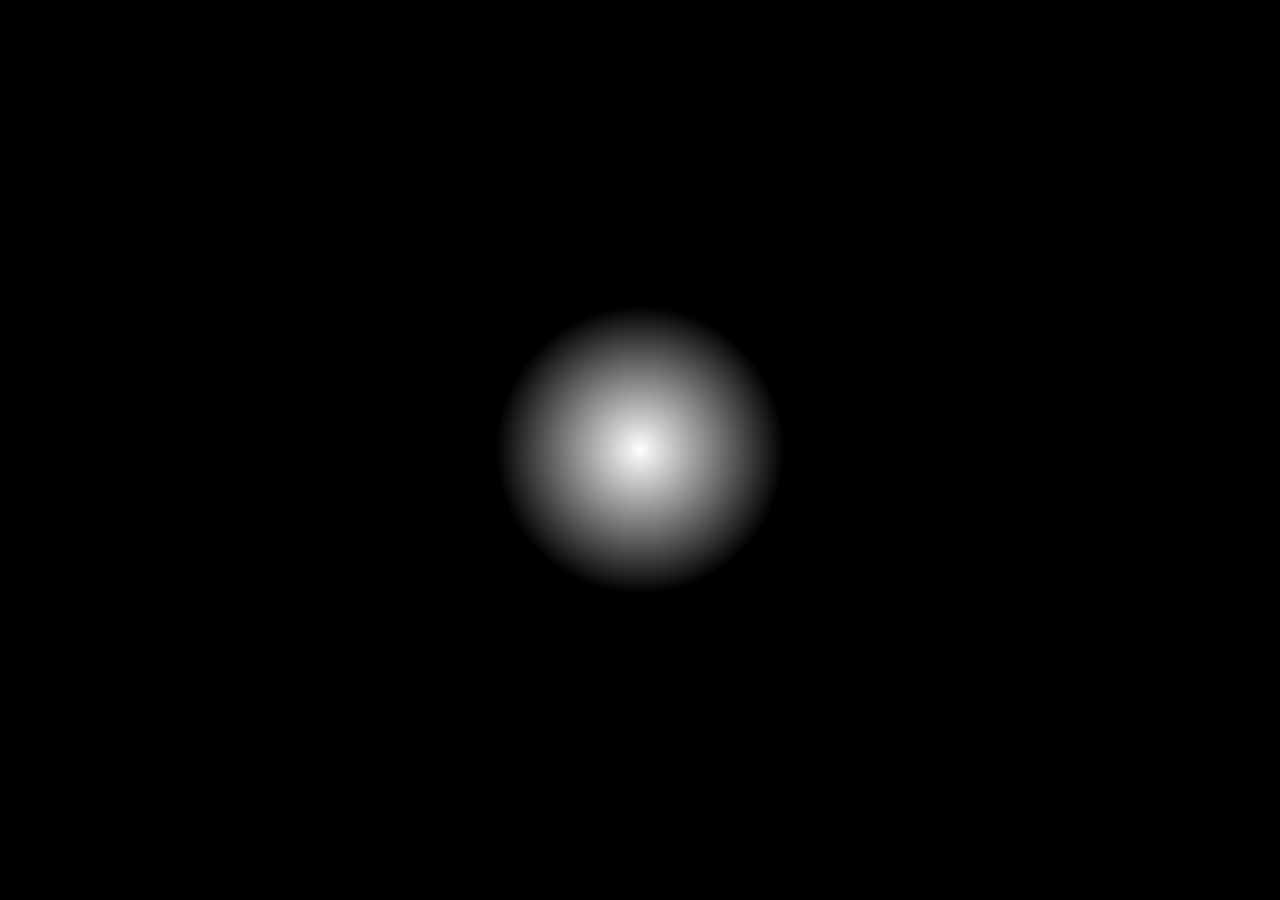
<file: indextwo.html>
<!DOCTYPE html>
<html lang="en">
  <head>
    <meta charset="UTF-8" />
    <meta name="viewport" content="width=device-width, initial-scale=1.0" />
    <title>Statue</title>
    <link rel="icon" type="image/x-icon" href="https://i.imgur.com/lfF0S5G.png"/>
    <link rel="stylesheet" href="style.css" />
  </head>
  <body>
    <div id="flashlight"></div>
        <p> They uncovered the bodies of several dead angels last week.</p>
        <p>Figure out what's wrong with them, investigator.</p>
        <p> </p>
        <p> </p>
        <p> </p>
        <p> </p>
        <p> </p>
        <p> </p>
        <p><a href="salvation.html">salavation.</a></p>
    <script src="script.js"></script>
  </body>
</html>
</file>
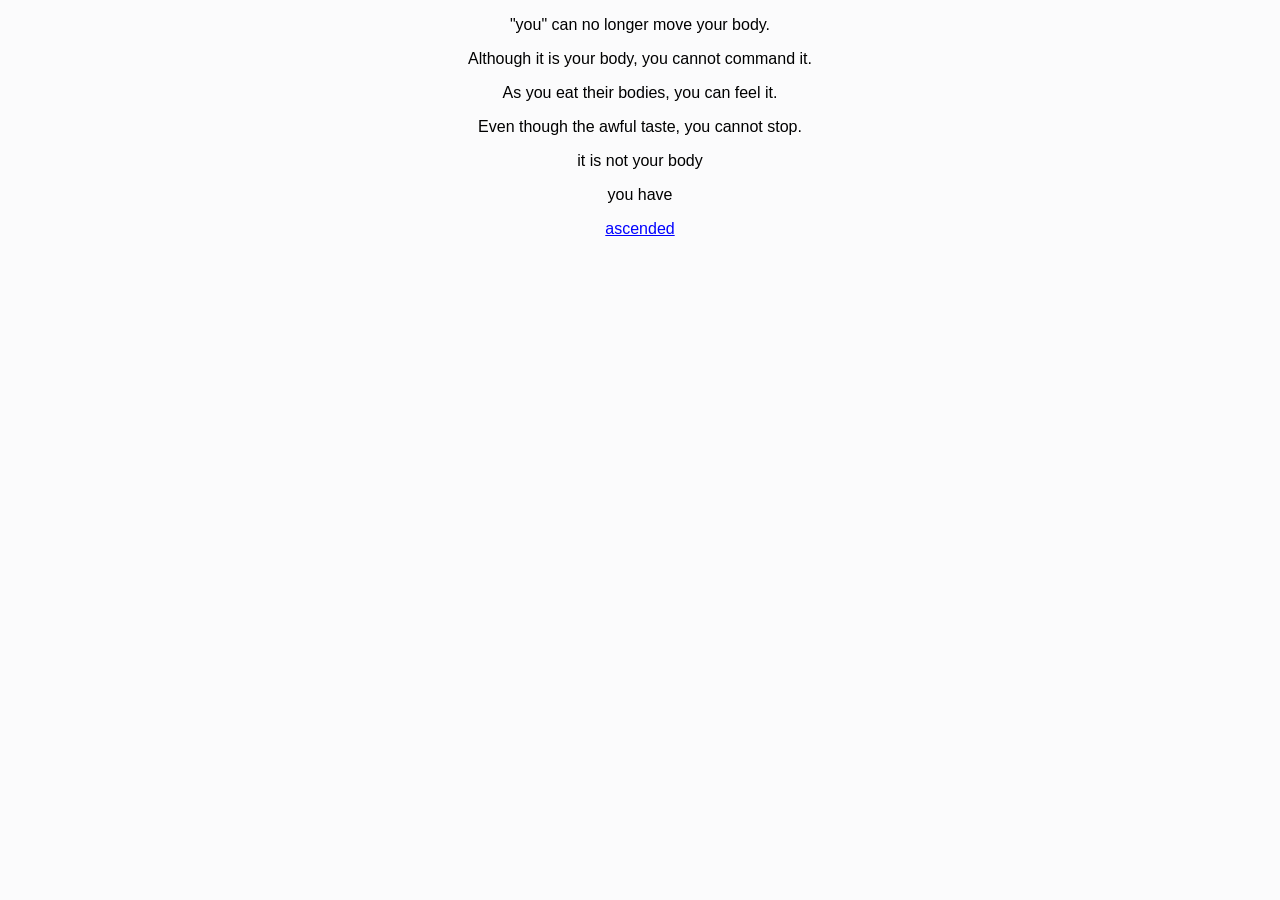
<file: pray.html>
<!DOCTYPE html>
<html lang="en">
  <head>
    <title>Message</title>
    <link rel="icon" type="image/x-icon" href="https://i.imgur.com/Q8Y8Ybl.png"/>
    <link rel="stylesheet" href="asc.css"/>  
    </head>
    <body>
        <p>"you" can no longer move your body.</p>
        <p>Although it is your body, you cannot command it.</p>
        <p>As you eat their bodies, you can feel it.</p>
        <p>Even though the awful taste, you cannot stop.</p>
        <p>it is not your body</p>
        <p>you have</p>
        <a href="asc.html">ascended</a>
    </body>
</html>
</file>
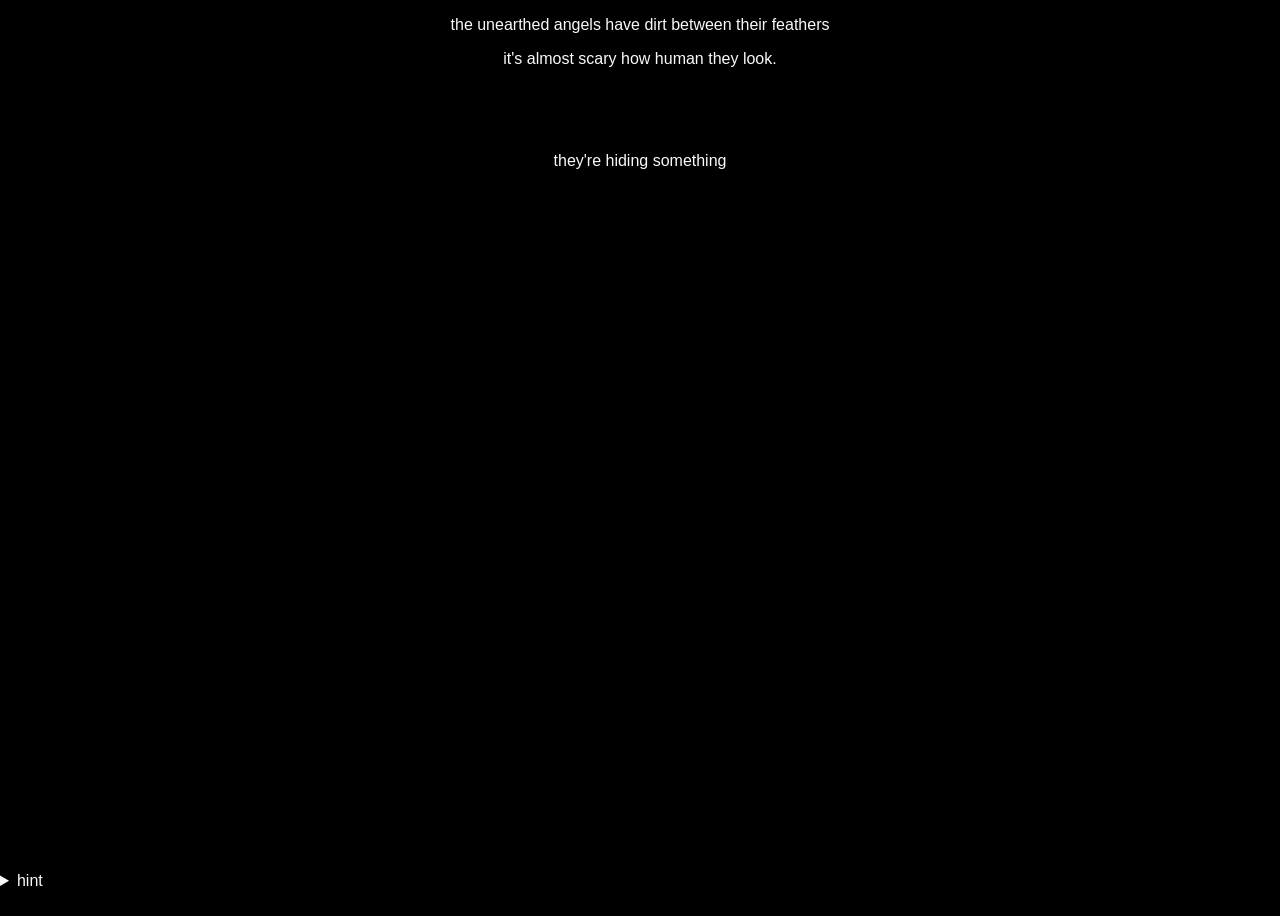
<file: salvation.html>
<!DOCTYPE html>
<html lang="en">
  <head>
    <meta charset="UTF-8" />
    <meta name="viewport" content="width=device-width, initial-scale=1.0" />
    <title>Statue</title>
    <link rel="icon" type="image/x-icon" href="https://i.imgur.com/lfF0S5G.png"/>
    <link rel="stylesheet" href="fear.css" />
  </head>
  <body>
    <div id="flashlight"></div>
        <p>the unearthed angels have dirt between their feathers</p>
        <p>it's almost scary how human they look.</p>
        <p> </p>
        <p> </p>
        <p class="darken">their wings are twitching still</p>
        <p> </p>
        <p> </p>
        <p id="fears"><a href="fear.html">be not afraid.</a></p>
        <p>they're hiding something</p>
        <details id="deet">
          <summary>hint</summary>
          <p>highlight the page</p>
        </details>
    <script src="script.js"></script>
  </body>
</html>
</file>
<file: first.css>
*{
    text-align: center;
    color: black;
    background-color: aliceblue;
}
</file>
<file: styletwo.css>
* {
        color: rgb(252, 248, 248);
        background-color: black;
        text-align: center;
        font-family: 'Franklin Gothic Medium', 'Arial Narrow', Arial, sans-serif;
    }
    a{
        color: black;
    }
    .lore{
        color: brown;
    }
    #eur{
        color: brown;
    }
    #eye{
        width: 200px;
    }
    #cons{
        color: gold;
    }
</file>
<file: style.css>
* {
        padding: 0;
        margin: 0;
        box-sizing: border-box;
        font-family: 'Franklin Gothic Medium', 'Arial Narrow', Arial, sans-serif;
        cursor: none;
      }
      p {
        font-size: 1em;
        text-align: center;
        line-height: 1.8em;
        padding: 0.2em;
      }
      #flashlight {
        --Xpos: 50vw;
        --Ypos: 50vh;
      }
      #flashlight:before {
        content: "";
        display: block;
        width: 100%;
        height: 100%;
        position: absolute;
        pointer-events: none;
        background: radial-gradient(
          circle 9em at var(--Xpos) var(--Ypos),
          rgba(0, 0, 0, 0),
          rgba(0, 0, 0, 1)
        );
      }
      @media screen and (max-width: 500px) {
        body {
          font-size: 14px;
        }
      }

/*body{
    color: aliceblue;
    background-color: rgb(0, 0, 0);
    text-align: center;
}*/
</file>
<file: asc.css>
*{
    font-family: 'Franklin Gothic Medium', 'Arial Narrow', Arial, sans-serif;
    background-color: rgb(251, 251, 252);
    color: black;
    text-align: center;
    align-items: center;
}
a{
    color: blue;
}
</file>
<file: fear.css>
* {
        color: rgb(252, 248, 248);
        background-color: black;
        text-align: center;
        font-family: 'Franklin Gothic Medium', 'Arial Narrow', Arial, sans-serif;
    }
body {
   height: 100vh;
   margin: 0;
}
    a{
        color: black;
    }
    .darken{
        color: black;
    }
    #deet{
        text-align: center;
        position: fixed;
        bottom: 10px;
    }
</file>
